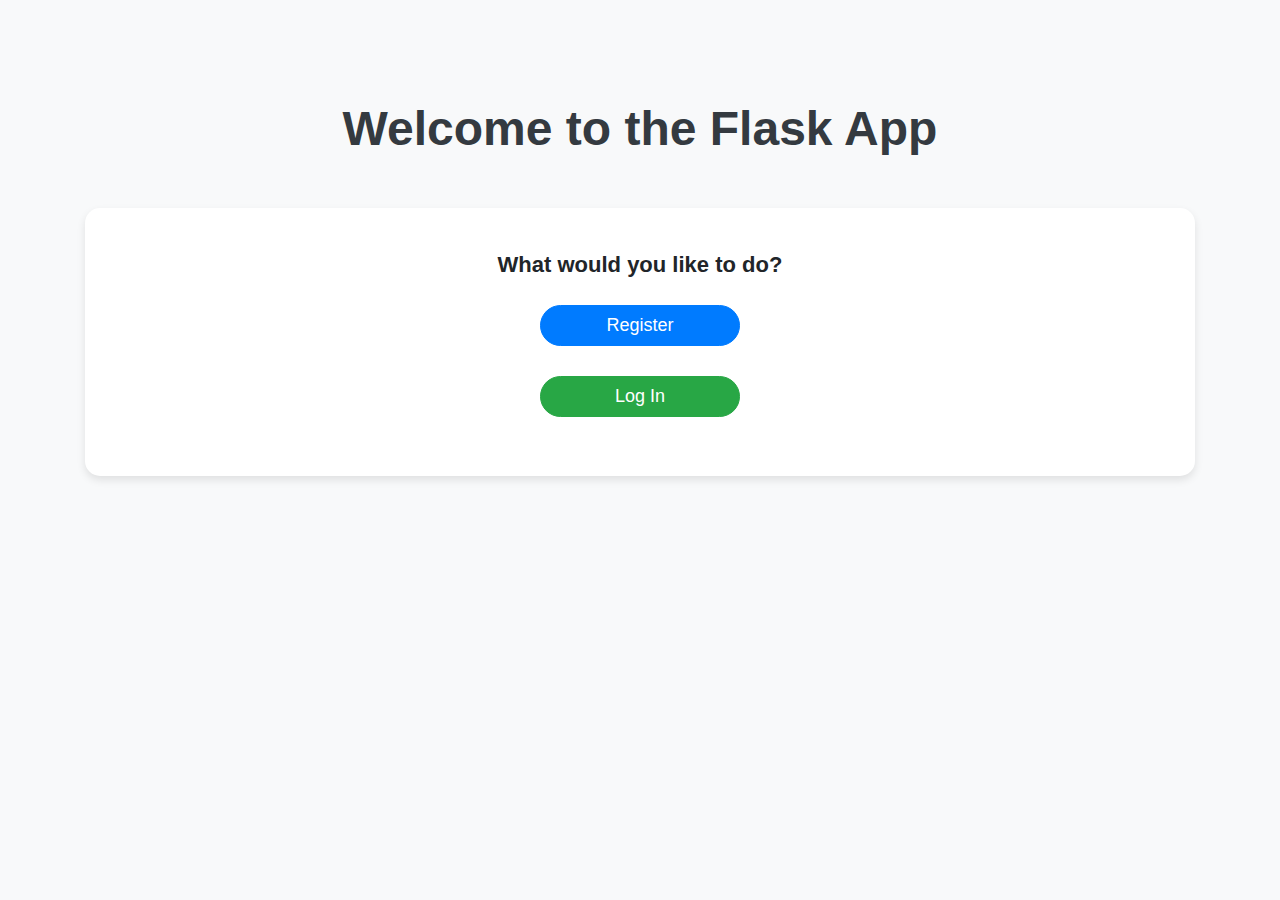
<file: Flask/templates/base.html>
<!DOCTYPE html>
<html lang="en">
<head>
    <meta charset="UTF-8">
    <meta name="viewport" content="width=device-width, initial-scale=1">
    <title>Home</title>
    <link rel="stylesheet" href="https://cdn.jsdelivr.net/npm/bootstrap@4.6.2/dist/css/bootstrap.min.css">
    <script src="https://cdn.jsdelivr.net/npm/jquery@3.7.1/dist/jquery.slim.min.js"></script>
    <script src="https://cdn.jsdelivr.net/npm/popper.js@1.16.1/dist/umd/popper.min.js"></script>
    <script src="https://cdn.jsdelivr.net/npm/bootstrap@4.6.2/dist/js/bootstrap.bundle.min.js"></script>
    <style>
        body {
            background-color: #f8f9fa;
            font-family: 'Arial', sans-serif;
        }
        .container {
            margin-top: 100px;
        }
        .btn-custom {
            margin: 15px 0;
            width: 200px;
            font-size: 18px;
            border-radius: 25px;
            transition: all 0.3s;
        }
        .btn-custom:hover {
            transform: scale(1.05);
        }
        .header-title {
            margin-bottom: 50px;
            font-size: 48px;
            font-weight: bold;
            color: #343a40;
        }
        .card-custom {
            border: none;
            border-radius: 15px;
            box-shadow: 0 4px 8px rgba(0, 0, 0, 0.1);
        }
        .card-custom h5 {
            font-size: 22px;
            font-weight: bold;
        }
    </style>
</head>
<body>
    <div class="container text-center">
        <h1 class="header-title">Welcome to the Flask App</h1>
        <div class="card card-custom p-4">
            <div class="card-body">
                <h5 class="card-title">What would you like to do?</h5>
                <a href="/register" class="btn btn-primary btn-custom">Register</a><br>
                <a href="/login" class="btn btn-success btn-custom">Log In</a><br>
<!--                <a href="/upload" class="btn btn-info btn-custom">Upload Image</a>-->
            </div>
        </div>
    </div>
</body>
</html>
</file>
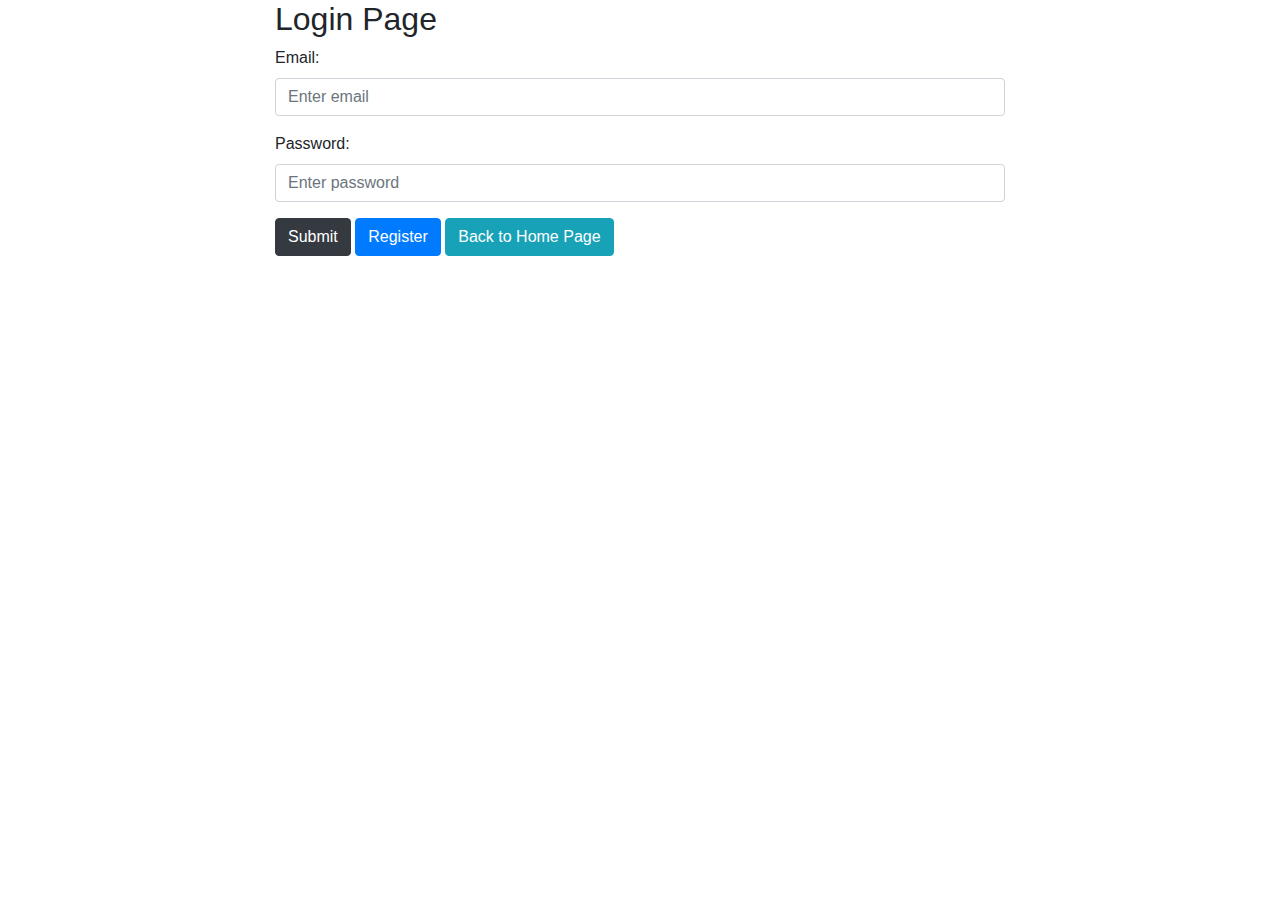
<file: Flask/templates/login.html>
<!DOCTYPE html>
<html lang="en">
<head>
  <title>Login Page</title>
  <meta charset="utf-8">
  <meta name="viewport" content="width=device-width, initial-scale=1">
  <link rel="stylesheet" href="https://cdn.jsdelivr.net/npm/bootstrap@4.6.2/dist/css/bootstrap.min.css">
  <script src="https://cdn.jsdelivr.net/npm/jquery@3.7.1/dist/jquery.slim.min.js"></script>
  <script src="https://cdn.jsdelivr.net/npm/popper.js@1.16.1/dist/umd/popper.min.js"></script>
  <script src="https://cdn.jsdelivr.net/npm/bootstrap@4.6.2/dist/js/bootstrap.bundle.min.js"></script>
</head>
<body>

<div class="container" >
    <div class="row justify-content-center">
    <div class="col-sm-8">
        <h2>Login Page</h2>
        <form action="/login" method="POST">
            <div class="form-group">
              <label for="email">Email:</label>
              <input type="email" class="form-control" id="email" placeholder="Enter email" name="email">
            </div>
            <div class="form-group">
              <label for="pwd">Password:</label>
              <input type="password" class="form-control" id="pwd" placeholder="Enter password" name="password">
            </div>
<!--            <div class="form-group form-check">-->
<!--              <label class="form-check-label">-->
<!--                <input class="form-check-input" type="checkbox" name="remember"> Remember me-->
<!--              </label>-->
<!--            </div>-->
            <button type="submit" class="btn btn-dark">Submit</button>
            <a href="/register" class="btn btn-primary">Register</a>
            <a href="/" class="btn btn-info">Back to Home Page</a>
  </form>
    </div>
    </div>


</div>

</body>
</html>
</file>
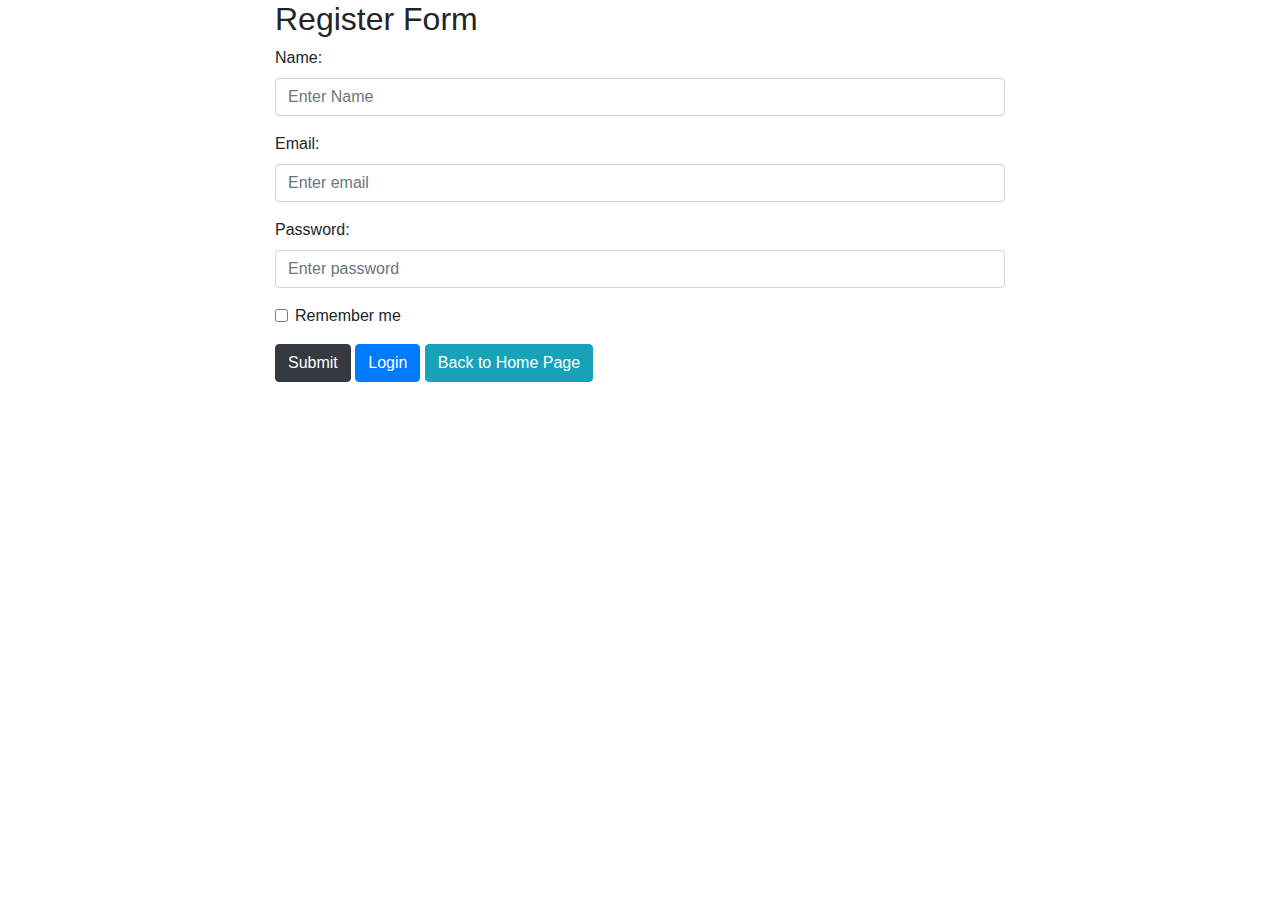
<file: Flask/templates/register.html>
<!DOCTYPE html>
<html lang="en">
<head>
  <title>Login Page</title>
  <meta charset="utf-8">
  <meta name="viewport" content="width=device-width, initial-scale=1">
  <link rel="stylesheet" href="https://cdn.jsdelivr.net/npm/bootstrap@4.6.2/dist/css/bootstrap.min.css">
  <script src="https://cdn.jsdelivr.net/npm/jquery@3.7.1/dist/jquery.slim.min.js"></script>
  <script src="https://cdn.jsdelivr.net/npm/popper.js@1.16.1/dist/umd/popper.min.js"></script>
  <script src="https://cdn.jsdelivr.net/npm/bootstrap@4.6.2/dist/js/bootstrap.bundle.min.js"></script>
</head>
<body>

<div class="container" >
    <div class="row justify-content-center">
        <div class="col-sm-8">
            <h2 style="color:whilet">Register Form</h2>
            <form action="/register" method="POST">

                <div class="form-group">
                  <label for="text">Name:</label>
                  <input type="text" class="form-control" id="text" placeholder="Enter Name" name="name">
                </div>
                <div class="form-group">
                  <label for="email">Email:</label>
                  <input type="email" class="form-control" id="email" placeholder="Enter email" name="email">
                </div>
                <div class="form-group">
                  <label for="pwd">Password:</label>
                  <input type="password" class="form-control" id="pwd" placeholder="Enter password" name="password">
                </div>
                <div class="form-group form-check">
                  <label class="form-check-label">
                    <input class="form-check-input" type="checkbox" name="remember"> Remember me
                  </label>
                </div>
                <button type="submit" class="btn btn-dark">Submit</button>
                <a href="/login" class="btn btn-primary">Login</a>
                <a href="/" class="btn btn-info">Back to Home Page</a>
      </form>
    </div>
    </div>


</div>

</body>
</html>
</file>
